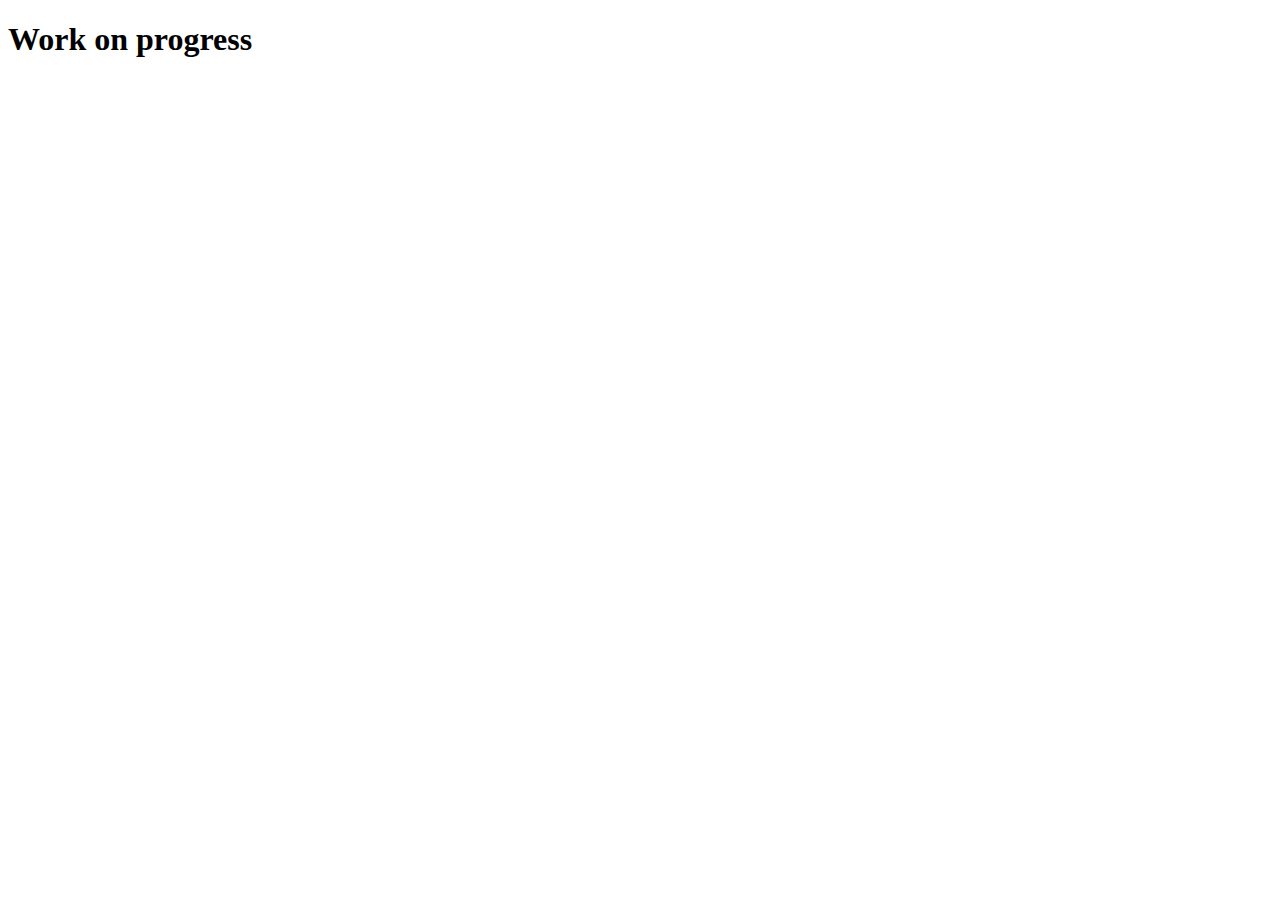
<file: About.html>
<!DOCTYPE html>
<html lang="en">
<head>
    <meta charset="UTF-8">
    <meta name="viewport" content="width=device-width, initial-scale=1.0">
    <title>Document</title>
</head>
<body>
    <h1>Work on progress</h1>
</body>
</html>
</file>
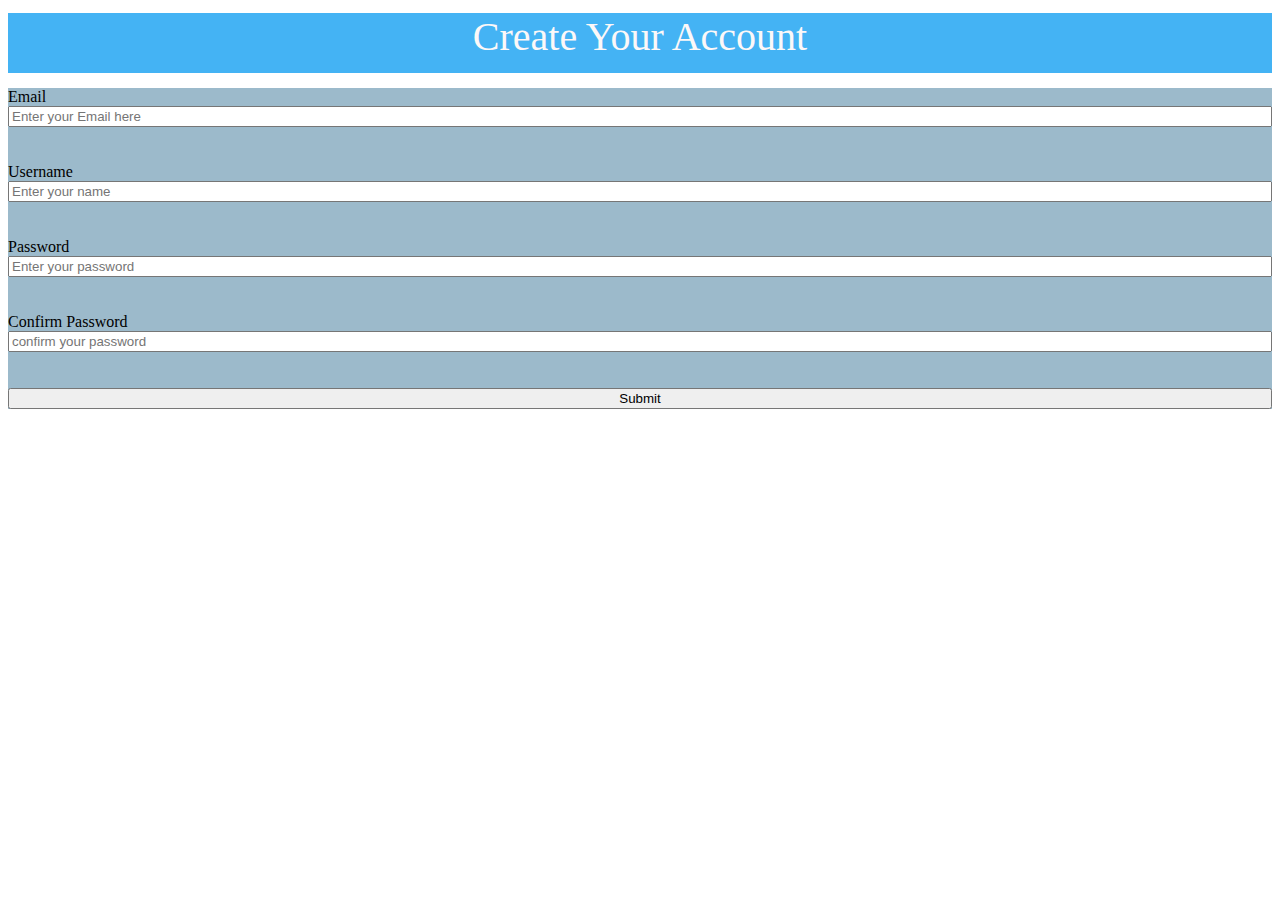
<file: Account.html>
<!DOCTYPE html>
<html lang="en">
<head>
    <meta charset="UTF-8">
    <meta name="viewport" content="width=device-width, initial-scale=1.0">
    <title>RedTape|Account</title>
</head>
<style>
    #heading{
        color: rgb(252, 248, 248);
        background-color: #44b3f4;
        display:flex;
        justify-content: center;
        height: 60px;
        font-size:40px;
        margin-bottom: 20px;

    }
    #login{
        display: flex;
        flex-direction:column;
        justify-content: center;
    }
    .login #submit{
        background-color: #11c097;
        height: fit-content;
        width: fit-content;
    }
    #login{
        background-color: #9cbacb;
    }
    #heading{
        transform: translateY(5px);
    }
</style>
<body>
    <div id="heading">Create Your Account</div> 

    <div id="login">
        <label for="email">Email</label>
        <input type="email" id="email" name="email" placeholder="Enter your Email here">
        <br/>
        <br/>
        <label for="Username">Username </label>
        <input type="text" id="Username" name="Username" placeholder="Enter your name" >
        <br/>
        <br/>
        <label for="pass">Password</label>
        <input type="password" id="pass" name="pass" placeholder="Enter your password" >
        <br/>
        <br/>
        <label for="Cpass">Confirm Password</label>
        <input type="password" id="ph" name="phno" placeholder="confirm your password" >
        <br/>
        <br/>
        <input type="submit" id="submit" name="submitbtn">
    </div>
   <!--
    <?php
session_start();

// Check if form is submitted
if ($_SERVER["REQUEST_METHOD"] == "POST") {
    // Validate username and password (you may need to connect to a database for this)
    $username = $_POST["username"];
    $password = $_POST["password"];

    // Dummy validation - Replace this with your actual validation logic
    if ($username === "admin" && $password === "password") {
        // Dummy user validation - Replace with actual user validation logic
        $_SESSION["username"] = $username;
        header("Location: dashboard.php"); // Redirect to dashboard upon successful login
        exit();
    } else {
        echo "Invalid username or password"; // Display error message
    }
}
?>

   -->

</body>
</html>
</file>
